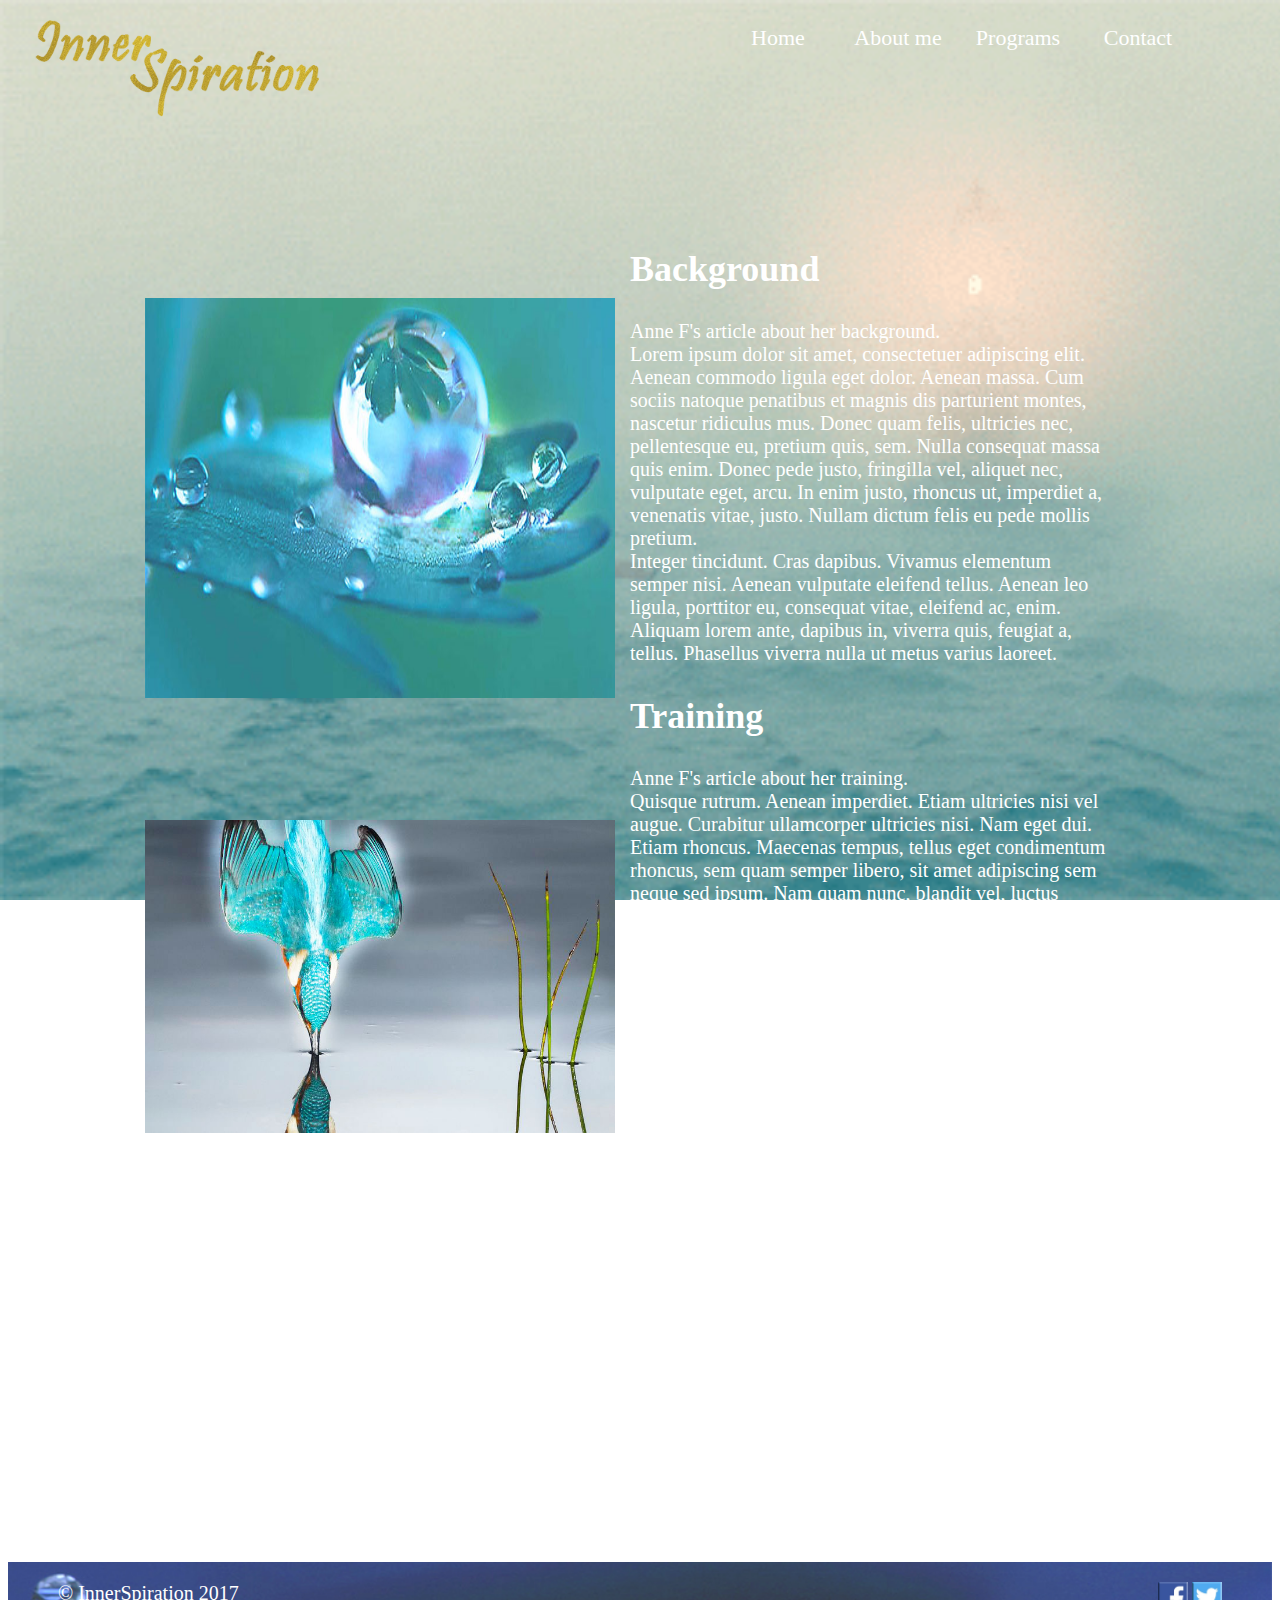
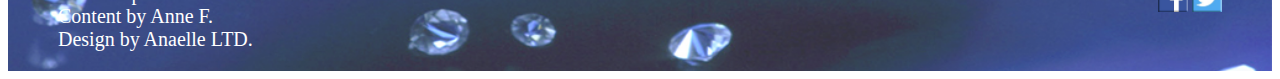
<file: innerspiration/aboutme.html>
<!DOCTYPE html>
<html lang="en">
<head>
	<meta charset="utf-8">
	<title>About me</title>
	<link rel="stylesheet" type="text/css" href="css/inner1280.css">
</head>
<body> <div id="container">
	<header> 
		<img class="logo" src="images/innerlogo.png" alt="logo">
		<nav> 
			<ul class="nav"> 
				<li> <a href="innerspiration.html">Home</a> </li>
				<li> <a href="aboutme.html">About me</a>
				<ul>
					<li><a href="aboutme.html#AM1">Background</a></li>
					<li><a href="aboutme.html#AM2">Training</a></li>
					<li><a href="aboutme.html#AM3">Philosophy</a></li>
				</ul> 
				</li>
				<li> <a href="programs.html">Programs</a>
				<ul>
					<li><a href="programs.html#P1">Support groups</a></li>
					<li><a href="programs.html#P2">Workshops</a></li>
					<li><a href="programs.html#P3">Training</a></li>
				</ul> 
				</li>
				<li> <a href="contact.html">Contact</a> </li>
			</ul>
		</nav>
	</header>
	<main>
		<div class="visuals1"> 
			<img id="aboutpic1" src="images/headerpic1.jpg" alt="flower pearl">
			<br>
			<br>
			<img id="aboutpic2" src="images/bird.jpg" alt="bird diving"> 
		</div>
		<div class="aboutme">
			<article> 
				<a id="AM1"> <h2> Background </h2> </a>
				<p>
				Anne F's article about her background.
				<br> Lorem ipsum dolor sit amet, consectetuer adipiscing elit. Aenean commodo ligula eget dolor. Aenean massa. Cum sociis natoque penatibus et magnis dis parturient montes, nascetur ridiculus mus. Donec quam felis, ultricies nec, pellentesque eu, pretium quis, sem. Nulla consequat massa quis enim. Donec pede justo, fringilla vel, aliquet nec, vulputate eget, arcu. In enim justo, rhoncus ut, imperdiet a, venenatis vitae, justo. Nullam dictum felis eu pede mollis pretium. 
				<br> Integer tincidunt. Cras dapibus. Vivamus elementum semper nisi. Aenean vulputate eleifend tellus. Aenean leo ligula, porttitor eu, consequat vitae, eleifend ac, enim. Aliquam lorem ante, dapibus in, viverra quis, feugiat a, tellus. Phasellus viverra nulla ut metus varius laoreet. 
				</p>
			</article>
			<article> 
				<a id="AM2"> <h2> Training </h2> </a>
				<p>
				Anne F's article about her training.
				<br> Quisque rutrum. Aenean imperdiet. Etiam ultricies nisi vel augue. Curabitur ullamcorper ultricies nisi. Nam eget dui. Etiam rhoncus. Maecenas tempus, tellus eget condimentum rhoncus, sem quam semper libero, sit amet adipiscing sem neque sed ipsum. Nam quam nunc, blandit vel, luctus pulvinar, hendrerit id, lorem. 
				<br> Maecenas nec odio et ante tincidunt tempus. Donec vitae sapien ut libero venenatis faucibus. Nullam quis ante. Etiam sit amet orci eget eros faucibus tincidunt. Duis leo. Sed fringilla mauris sit amet nibh. Donec sodales sagittis magna. 
				</p>
			</article>
			<article> 
				<a id="AM3"> <h2> Philosophy </h2> </a>
				<p>
				Anne F's article about her philosophy of life/work.
				<br> Vestibulum ante ipsum primis in faucibus orci luctus et ultrices posuere cubilia Curae; In ac dui quis mi consectetuer lacinia. Nam pretium turpis et arcu. Duis arcu tortor, suscipit eget, imperdiet nec, imperdiet iaculis, ipsum. Sed aliquam ultrices mauris. Integer ante arcu, accumsan a, consectetuer eget, posuere ut, mauris. Praesent adipiscing. Phasellus ullamcorper ipsum rutrum nunc. Nunc nonummy metus. Vestibulum volutpat pretium libero. Cras id dui. 
				<br> Aenean ut eros et nisl sagittis vestibulum. Nullam nulla eros, ultricies sit amet, nonummy id, imperdiet feugiat, pede. Sed lectus. Donec mollis hendrerit risus. Phasellus nec sem in justo pellentesque facilisis. Etiam imperdiet imperdiet orci. Nunc nec neque. Phasellus leo dolor, tempus non, auctor et, hendrerit quis, nisi.
				</p>
			</article>
		</div>
	</main>
	<footer> 	
		<div class="contact">
			<p>
			&copy; InnerSpiration 2017
			<br> Content by Anne F.
			<br> Design by Anaelle LTD.
			</p>
		</div>
		<div class="buttons">  
		<a class="fb-xfbml-parse-ignore" target="_blank" href="https://www.facebook.com/sharer/sharer.php?u&amp;src=sdkpreparse"><img src="images/buttonfacebook.jpg" alt="facebook logo" width="30" height="30"></a>
		<a class="twitter-share-button" href="https://twitter.com/intent/tweet?text=InnerSpiration" data-size="large"><img src="images/buttontwitter.jpg" alt="twitter logo" width="30" height="30"> </a>
		</div>
	</footer>
	</div>
</body>
</html>
</file>
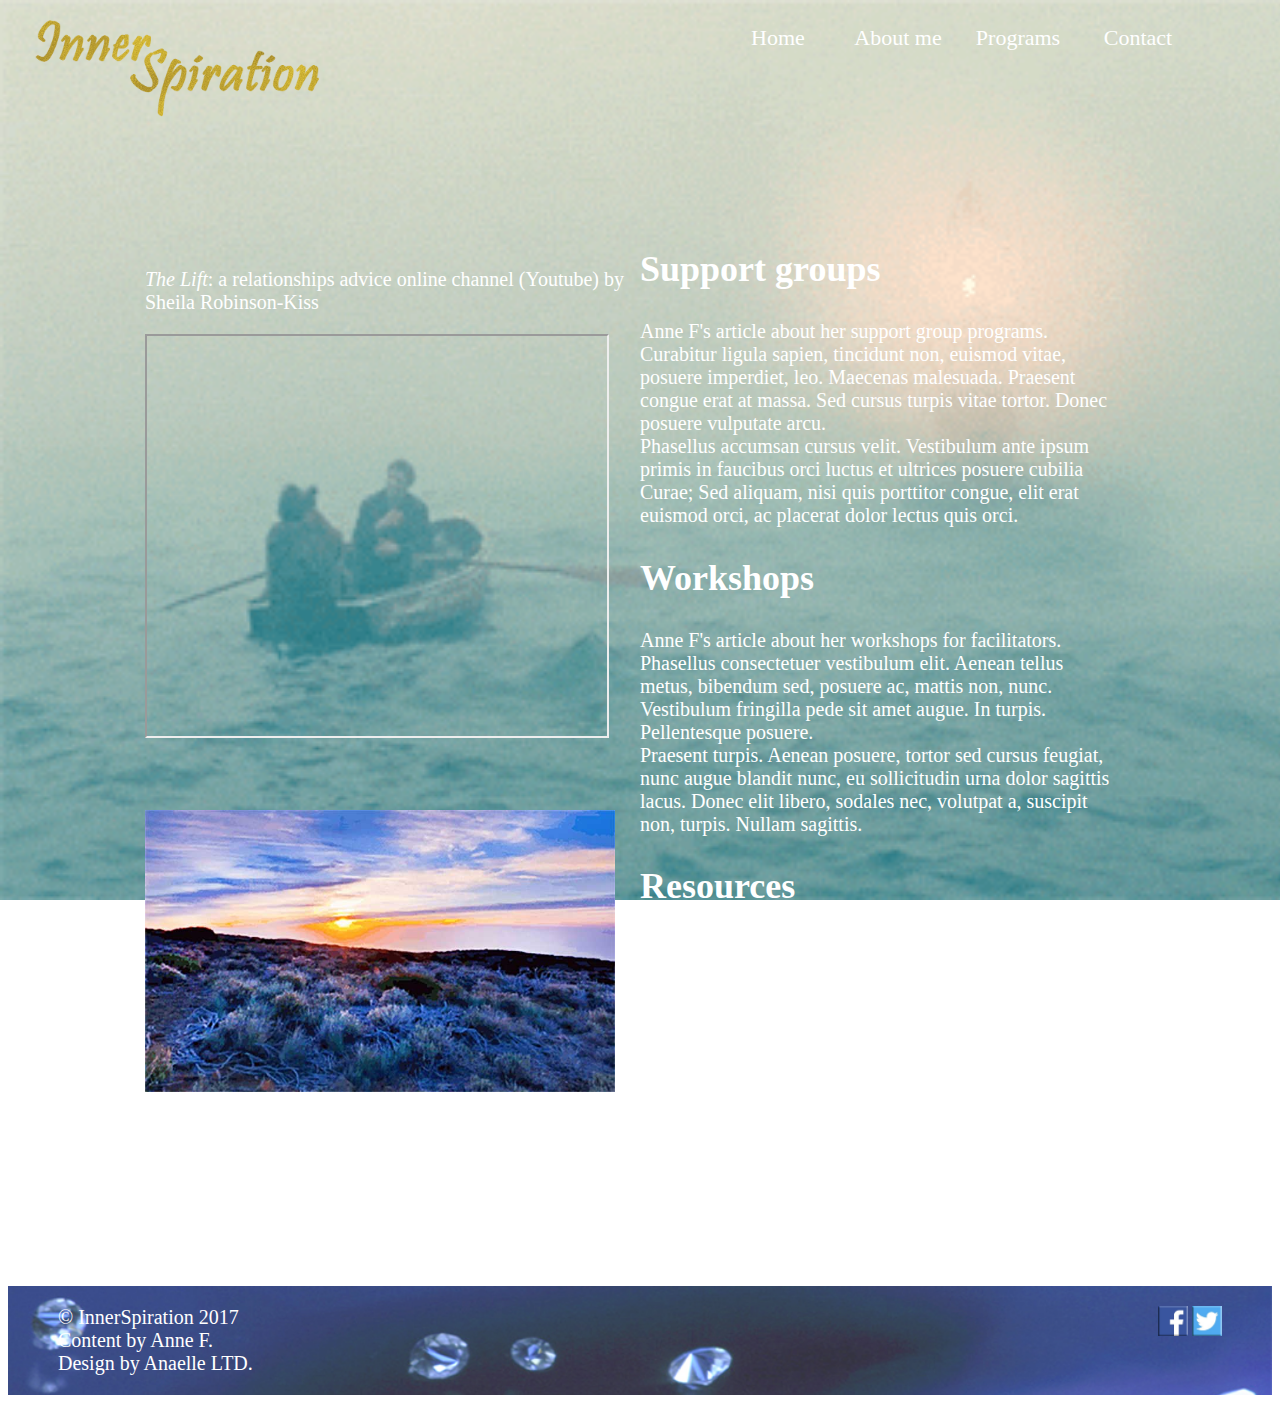
<file: innerspiration/programs.html>
<!DOCTYPE html>
<html lang="en">
<head>
	<meta charset="utf-8">
	<title>Programs</title>
	<link rel="stylesheet" type="text/css" href="css/inner1280.css">
	<script src="http://api.html5media.info/1.1.5/html5media.min.js"> </script>
</head>
<body> <div id="container">
	<header> 
		<img class="logo" src="images/innerlogo.png" alt="logo">
		<nav> 
			<ul class="nav"> 
				<li> <a href="innerspiration.html">Home</a> </li>
				<li> <a href="aboutme.html">About me</a>
				<ul>
					<li><a href="aboutme.html#AM1">Background</a></li>
					<li><a href="aboutme.html#AM2">Training</a></li>
					<li><a href="aboutme.html#AM3">Philosophy</a></li>
				</ul> 
				</li>
				<li> <a href="programs.html">Programs</a>
				<ul>
					<li><a href="programs.html#P1">Support groups</a></li>
					<li><a href="programs.html#P2">Workshops</a></li>
					<li><a href="programs.html#P3">Training</a></li>
				</ul> 
				</li>
				<li> <a href="contact.html">Contact</a> </li>
			</ul>
		</nav>
	</header>
	<main>
		<div class="visuals2"> 
			<aside>
				<p id="programcaption">
				<i>The Lift</i>: a relationships advice online channel (Youtube) by Sheila Robinson-Kiss
				</p>
				<iframe id="programpic1" src="https://www.youtube.com/embed/Z2vB_TfvCvY">
				</iframe>
				<br>
				<br>
				<img id="programpic2" src="images/sunrise.jpg" alt="sun rising">
			</aside>
		</div>
		<div class="programs">
			<article> 
				<a id="P1"> <h2> Support groups </h2> </a>
				<p>
				Anne F's article about her support group programs.
				<br> Curabitur ligula sapien, tincidunt non, euismod vitae, posuere imperdiet, leo. Maecenas malesuada. Praesent congue erat at massa. Sed cursus turpis vitae tortor. Donec posuere vulputate arcu. 
				<br> Phasellus accumsan cursus velit. Vestibulum ante ipsum primis in faucibus orci luctus et ultrices posuere cubilia Curae; Sed aliquam, nisi quis porttitor congue, elit erat euismod orci, ac placerat dolor lectus quis orci.
				</p>
			</article>
			<article> 
				<a id="P2"> <h2> Workshops </h2> </a>
				<p>
				Anne F's article about her workshops for facilitators.
				<br> Phasellus consectetuer vestibulum elit. Aenean tellus metus, bibendum sed, posuere ac, mattis non, nunc. Vestibulum fringilla pede sit amet augue. In turpis. Pellentesque posuere. 
				<br> Praesent turpis. Aenean posuere, tortor sed cursus feugiat, nunc augue blandit nunc, eu sollicitudin urna dolor sagittis lacus. Donec elit libero, sodales nec, volutpat a, suscipit non, turpis. Nullam sagittis.
				</p>
			</article>
			<article> 
				<a id="P3"> <h2> Resources </h2> </a>
				<p>
				Anne F's article about suggested resources.
				<br> Suspendisse pulvinar, augue ac venenatis condimentum, sem libero volutpat nibh, nec pellentesque velit pede quis nunc. Vestibulum ante ipsum primis in faucibus orci luctus et ultrices posuere cubilia Curae; Fusce id purus. Ut varius tincidunt libero. Phasellus dolor. 
				<br> Maecenas vestibulum mollis diam. Pellentesque ut neque. Pellentesque habitant morbi tristique senectus et netus et malesuada fames ac turpis egestas. In dui magna, posuere eget, vestibulum et, tempor auctor, justo. In ac felis quis tortor malesuada pretium. Pellentesque auctor neque nec urna. Proin sapien ipsum, porta a, auctor quis, euismod ut, mi.
				</p>
			</article>
		</div>
	</main>
	<footer> 	
		<div class="contact">
			<p>
			&copy; InnerSpiration 2017
			<br> Content by Anne F.
			<br> Design by Anaelle LTD.
			</p>
		</div>
		<div class="buttons">  
		<a class="fb-xfbml-parse-ignore" target="_blank" href="https://www.facebook.com/sharer/sharer.php?u&amp;src=sdkpreparse"><img src="images/buttonfacebook.jpg" alt="facebook logo" width="30" height="30"></a>
		<a class="twitter-share-button" href="https://twitter.com/intent/tweet?text=InnerSpiration" data-size="large"><img src="images/buttontwitter.jpg" alt="twitter logo" width="30" height="30"> </a>
		</div>
	</footer>
	</div>
</body>
</html>
</file>
<file: innerspiration/css/inner1280.css>
@charset "utf-8";
/* CSS Document */

body {
	align-content: center;
	background-image: url(../images/children-of-men-cinemagraph-art.gif);
	background-repeat: no-repeat;
	-webkit-background-size: cover;
	-moz-background-size: cover;
	-o-background-size: cover;
	-ms-background-size: cover;
	background-size: cover;
	background-attachment: fixed;
}

#container{
	margin: 0px auto;
	max-width: 1280px;
	width: 100%;
	height: auto;
	align-content: center;
}

header {
	max-width: 1280px;
	width: 100%;
	max-height: 230px;
	height: 100%;
	align-content: center;
	position: relative;
	float: left;
}

.logo {
	max-width: 300px;
	width: 100%;
	max-height: 150px;
	height: 50%;
	padding-top: 3px;
	padding-left: 20px;
	position: relative;
	float: left;	
}


/*dropdown menu starts*/
nav {max-width: 1280px;
width: 50%;
height: 200px;
margin: 10px 0 0 0;
padding: 0 auto;
float: right;
}

nav-content:active {
max-height: 200px;
}

nav ul {
  list-style: none;
  text-align: center;
  padding: 0;
  margin: 0;
}

nav li {
font-family: 'Myriad Pro', 'Bernard MT Condensed';
font-size: 22px;
line-height: 40px;
text-align: center;
width: 120px;
border-bottom: none;
height: 50px;
display: inline-block;
margin-right: -4px;
}

nav a {
border-bottom: none;
text-decoration: none;
color: white;
display: block;
padding-left: 0px;
transition: .3s background-color;
}

nav a:hover {
background-color: goldenrod;
}

nav > ul > li {
text-align: center;
}

nav > ul > li > a {
padding-left: 0;
}

nav li ul {
position: absolute;
display: none;
width: inherit;

}

nav li:hover ul {
display: block;
}

nav li ul li {
display: block;
padding: 0px;
}


/* Sub Menus */
nav li li {
font-size: 16px;
line-height: 40px;
}
/*dropdown menu ends*/

#homepic1 {
	max-width: 500px;
	width: 100%;
	max-height: 400px;
	height: 100%;
	align-content: center;
	position: relative;
}

#welcome {
	max-width: 500px;
	width: 100%;
	max-height: 500px;
	height: 100%;
	margin: 10px  0px 10px 250px;
	align-content: center;
	position: relative;
	float: left;
}


/*text style*/
#welcome > p {
	font-family: 'Myriad Pro';
	font-size: 24px;
	font-kerning: normal;
	align-content: center;
	text-align: center;
}

p {
	font: 'Myriad Pro', 'Bernard MT Condensed', 'DejaVu Sans';
	font-size: 20px;
	color: white;
}

h2 {
	font-family: 'Pristina', 'Bernard MT Condensed', 'Myriad Pro';
	font-size: 36px;
	font-kerning: normal;
	font-weight: bold;
	color: white;
}

main {
	max-width: 1000px;
	width: 100%;
	margin: 0 auto;
	align-content: center;
	align-items: center;
}

/* aboutme page*/
.visuals1 {
	max-width: 480px;
	width: auto;
	margin: 30px 0 0 0;
	padding: 0 5px;
	align-content: center;
	position: relative;
	float: left;
}

#aboutpic1 {
	max-width: 470px;
	width: 100%;
	min-height: 400px;
	height: 100%;
	padding: 50px 0;
} 

#aboutpic2 {
	max-width: 470px;
	width: 100%;
	max-height: 400px;
	height: 100%;
	padding: 50px 0;
}

.aboutme {
	max-width: 480px;
	width: auto;
	margin: auto 0;
	padding: 0 10px;
	align-content: center;
	position: relative;
	float: left;
}

/* programs page*/
.visuals2 {
	max-width: 480px;
	width: auto;
	height: auto;
	margin: 30px 0 0 0;
	padding: 0 5px;
	align-content: center;
	position: relative;
	float: left;
}

#programpic1 {
	max-width: 460px;
	width: 100%;
	min-height: 400px;
	height: 100%;
}

#programpic2 {
	max-width: 470px;
	width: 100%;
	max-height: 400px;
	height: 100%;
	padding: 50px 0;
}

.programs {
	max-width: 480px;
	width: auto;
	margin: auto 0;
	padding: 0 10px;
	align-content: center;
	position: relative;
	float: left;
}

/*contact page*/
.visuals3 {
	max-width: 480px;
	width: auto;
	margin: 30px 0 0 0;
	padding: 0 5px;
	align-content: center;
	position: relative;
	float: left;
}

#contactpic1 {
	max-width: 470px;
	width: 100%;
	max-height: 400px;
	height: 100%;
	padding: 50px 0;
}

.contactme {
	max-width: 470px;
	width: auto;
	margin: auto 0;
	padding: 0 10px;
	align-content: center;
	position: relative;
	float: left;
}

fieldset {
	max-width: 480px;
	width: 95%;
	max-height: 400px;
	height: 100%;
	padding: 0;
	border: none;
}

fieldset > ul {
	text-decoration: none;
	list-style: none;
}

fieldset > ul > li> label {
	font-family: 'Pristina', 'Bernard MT Condensed', 'Myriad Pro';
	font-size: 24px;
	font-weight: bold;
	color: blue;
}

/*footer*/
footer {
	max-width: 1280px;
	width: 100%;
	max-height: 200px;
	height: 100%;
	margin: 30px 0 0 0;
	background-image: url(../images/footer.jpg);
	background-repeat: no-repeat;
	background-size: cover;
	-webkit-background-size: cover;
	-moz-background-size: cover;
	-o-background-size: cover;
	-ms-background-size: cover;
	align-content: center;
	position: relative;
	float: left;
}

.contact {
	padding: 0px 20px 0px 50px;
	align-content: center;
	position: relative;
	float: left;

}

.buttons {
	margin: auto 0;
	padding: 20px 50px 0 0;
	align-content: center;
	position: relative;
	float: right;
}

@media screen and (max-width: 480px) {

	
.logo {
	max-width: 180px;
	width: 40%;
	max-height: 100px;
	height: 30%;
	padding-top: 3px;
	padding-left: 10px;
	position: relative;
	float: left;	
}
nav {max-width: 480px;
width: 100%;
height: auto;
margin: auto 0;
position: relative;
float: left;
}

.nav li {
max-width: 350px;
width: 100%;
height: auto;
font-family: 'Myriad Pro', 'Bernard MT Condensed';
font-size: 22px;
margin: auto 0;
padding: 4px;
}

.nav a {
text-decoration: none;
color: blue;
transition: .3s background-color;
}

nav li ul {
display: none;
}
nav li ul {
display: none;
}
nav li:hover ul {
display: none;
}

#welcome {
display: none;
}


p {
	font: 'Myriad Pro', 'Bernard MT Condensed', 'DejaVu Sans';
	font-size: 1.3em;
	color: white;
}

h2 {
	font-family: 'Pristina', 'Bernard MT Condensed', 'Myriad Pro';
	font-size: 2em;
	font-kerning: normal;
	font-weight: bold;
	color: goldenrod;
}

/* aboutme page*/
.visuals1 {
	display: none;
}

/* programs page*/
.visuals2 {
}

#programpic2 {
display: none;	
}

/*contact page*/
.visuals3 {
	display: none;
}
}

@media screen and (max-width: 1024px) {
nav li {
	font-family: 'Myriad Pro', 'Bernard MT Condensed';
	font-size: 20px;
	line-height: 40px;
	text-align: center;
	width: 110px;
	height: 60px;
}

nav-content:active {
	max-height: 100px;
	height: auto;
}

/* Sub Menus */
nav li li {
font-size: 16px;
line-height: 30px;
}

#welcome {
	max-width: 500px;
	width: 100%;
	max-height: 500px;
	height: 100%;
	margin: 10px 200px;
	position: relative;
	float: left;
}

main {
	max-width: 1000px;
	width: 100%;
	margin: 0 5px;
}

}
</file>
